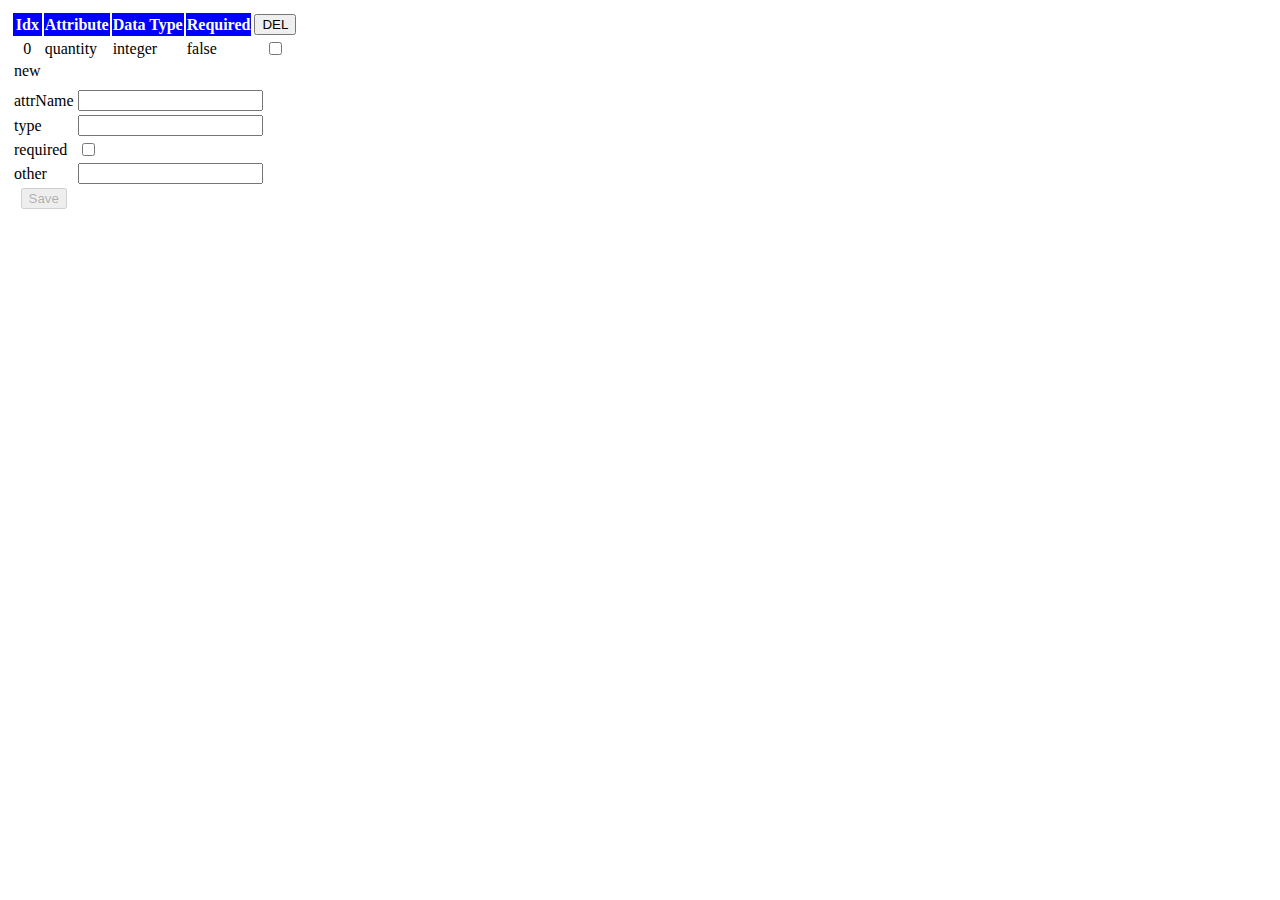
<file: test/attributeEditor/index.html>
<html>
    <head>
        <meta charset="UTF-8" />
        <title>Layout Management</title>
        <link rel="shortcut icon" href="#">
        <script type="module" src="main.js"></script>
      </head>
    <body onload="main();">
      <table>
        <tr>
          <td><div id="attributeList"></div></td>
        </tr>
        <tr>
          <td><div id="attributeEditor"></div></td>
        </tr>        
      </table>
    </body>
</html>
</file>
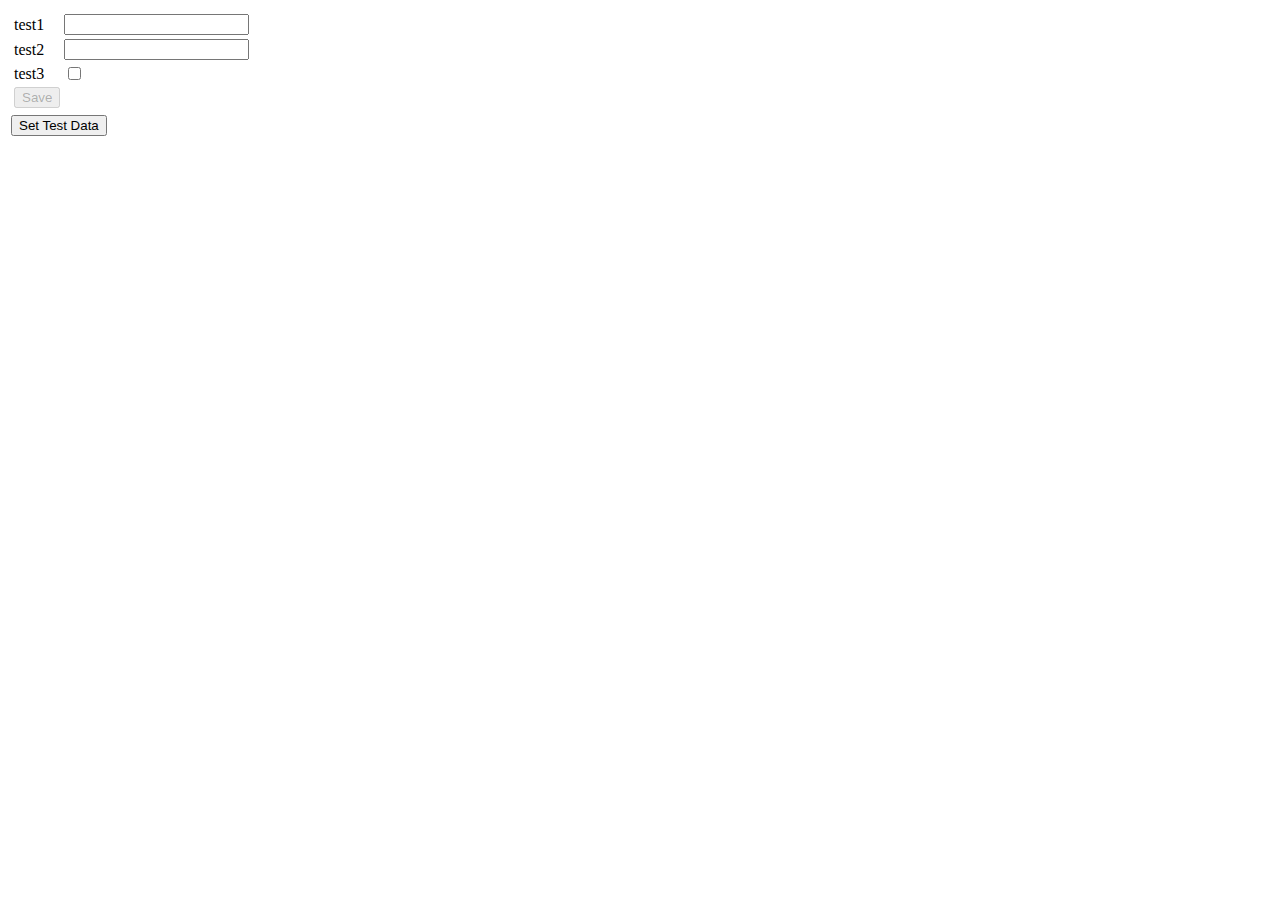
<file: test/formEditor/index.html>
<html>
    <head>
        <meta charset="UTF-8" />
        <title>Layout Management</title>
        <link rel="shortcut icon" href="#">
        <script type="module" src="main.js"></script>
      </head>
    <body onload="main.run()">
      <table>
        <tr>
          <td><div id="attrEditor" /></td>
        </tr>
        <tr>
          <td>
            <input type="button" onclick="main.setTestData()" title="Set Test Data" value="Set Test Data" />
          </td>
        </tr>
      </table>
    
    </body>
</html>
</file>
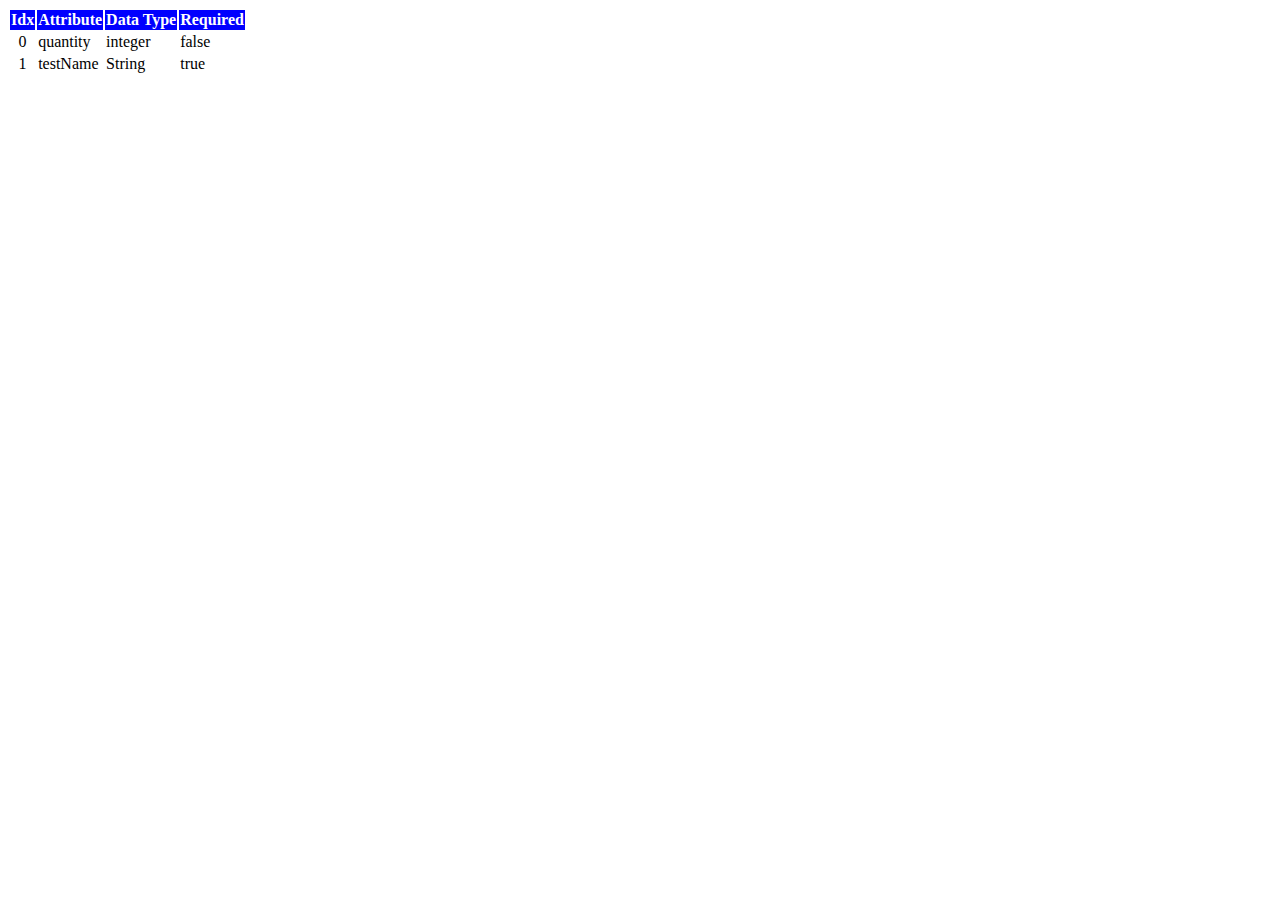
<file: test/tableList/index.html>
<html>
    <head>
        <meta charset="UTF-8" />
        <title>Layout Management</title>
        <link rel="shortcut icon" href="#">
        <script type="module" src="main.js"></script>
      </head>
    <body onload="main()">
      <div id="tableListTest01"></div>
    </body>
</html>
</file>
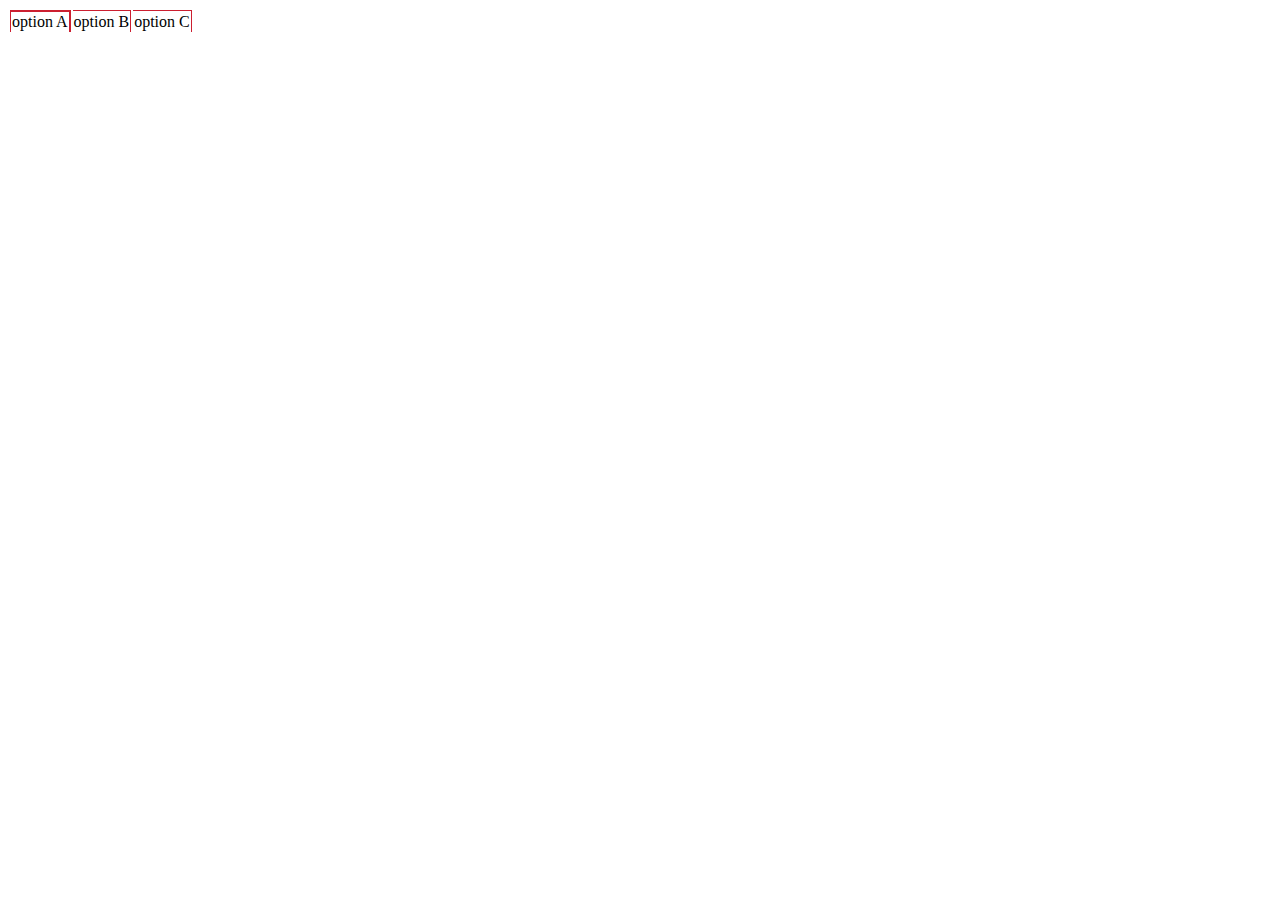
<file: test/tabSwitch/index.html>
<html>
    <head>
        <meta charset="UTF-8" />
        <title>Layout Management</title>
        <link rel="shortcut icon" href="#">
        <script type="module" src="main.js"></script>
      </head>
    <body onload="main()">
      <div id="tabDiv"></div>
      <div id="displaySelect"></div>
    </body>
</html>
</file>
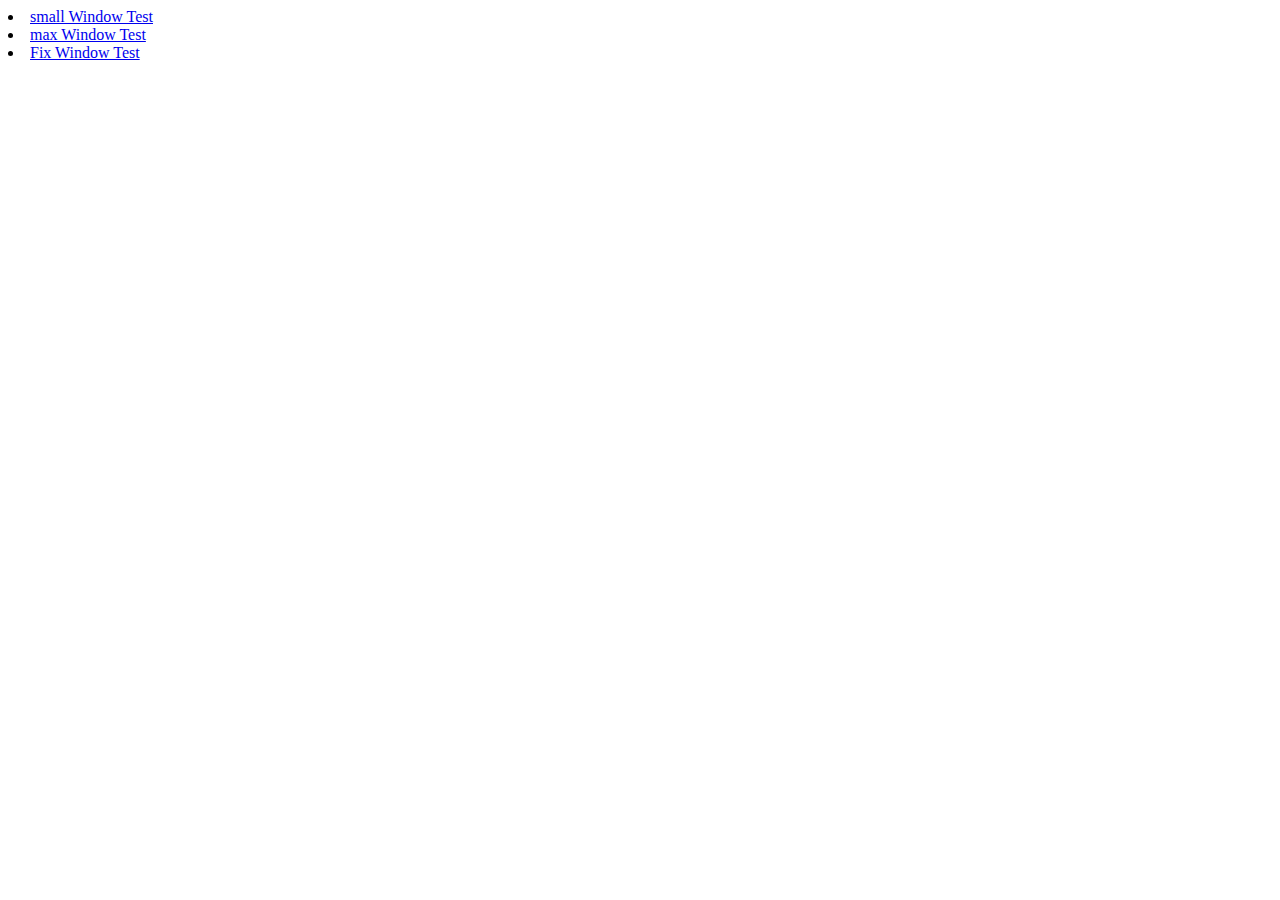
<file: test/windowEle/index.html>
<html>
    <head>
        <meta charset="UTF-8" />
        <title>Layout Management</title>
        <link rel="shortcut icon" href="#">
      </head>
    <body>
      <li> <a href='testSmallWin.html'>small Window Test</a>
      <li> <a href='testMaxWin.html'>max Window Test</a>
        <li> <a href='testFixWin.html'>Fix Window Test</a>
    </body>
</html>
</file>
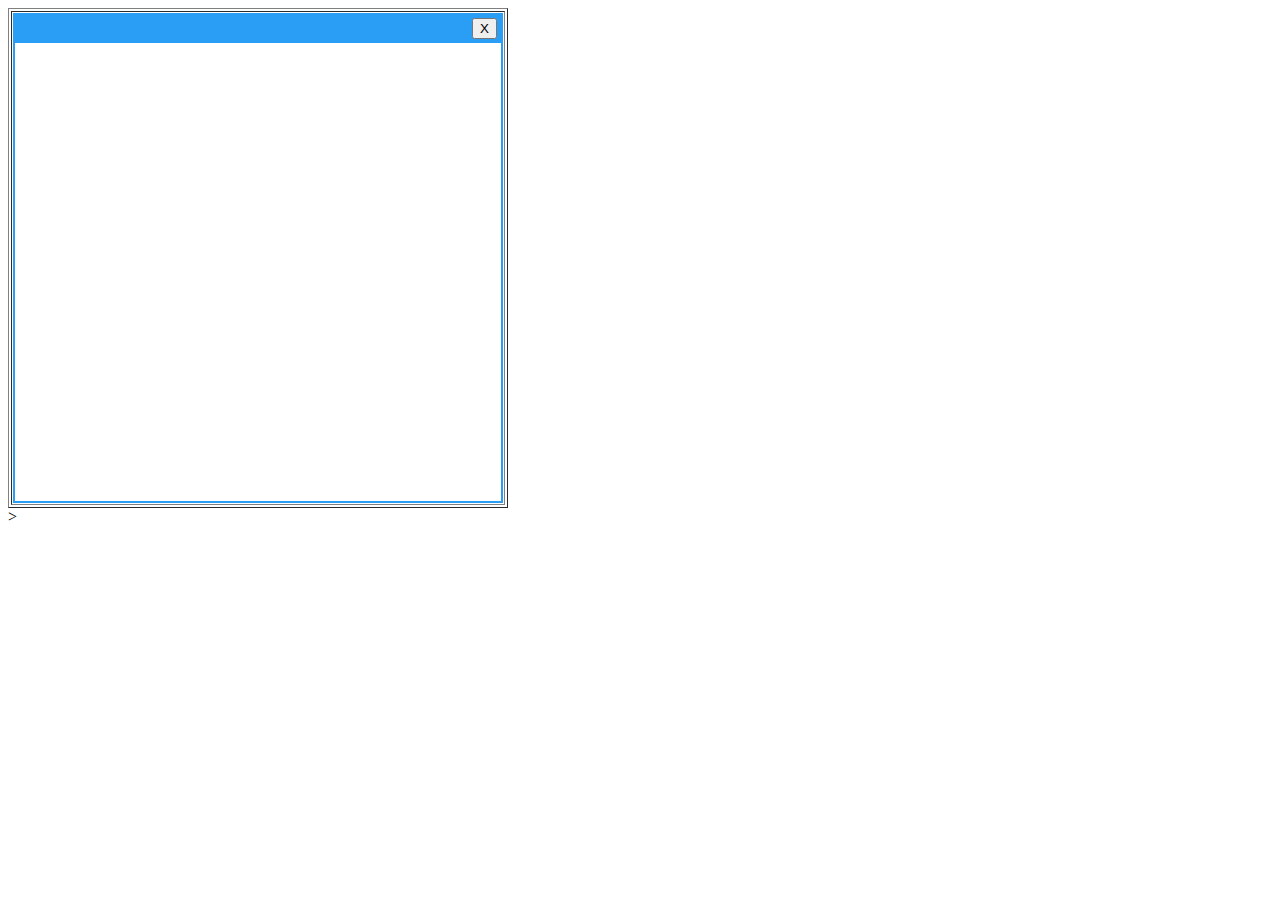
<file: test/windowEle/testFixWin.html>
<html>
    <head>
        <meta charset="UTF-8" />
        <title>Layout Management</title>
        <script type="module" src="./testFixWin.js"></script>
        <link rel="shortcut icon" href="#">
      </head>
    <body onload="main()">
        <table style="height: 500;width: 500;" border="1">
            <tr>
                <td>
                    <div id="windowRoot" style="height: 100%;"></div>
                </td>
            </tr>
        </table>>
    </body>
</html>
</file>
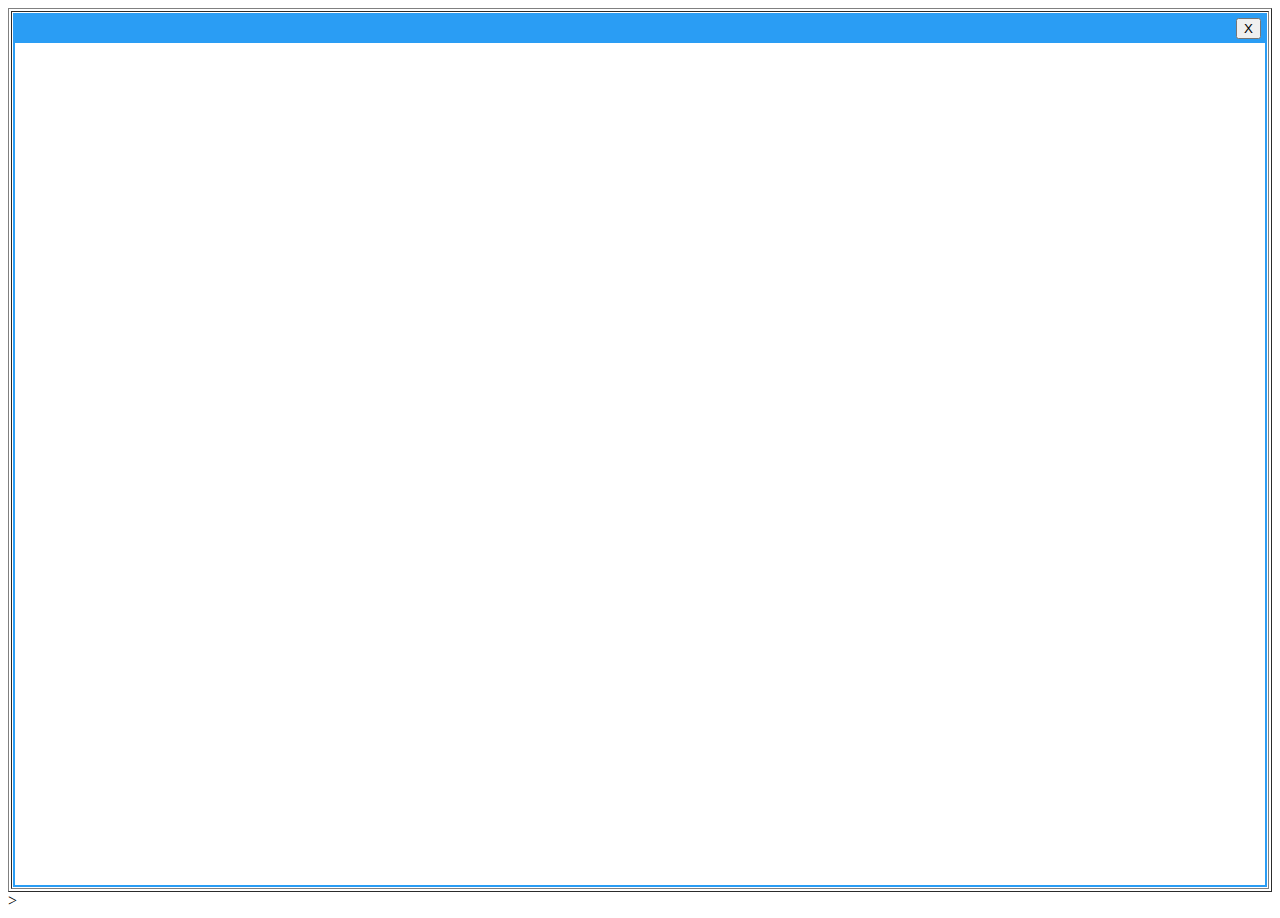
<file: test/windowEle/testMaxWin.html>
<html>
    <head>
        <meta charset="UTF-8" />
        <title>Layout Management</title>
        <script type="module" src="./testMaxWin.js"></script>
        <link rel="shortcut icon" href="#">
      </head>
    <body onload="main()">
        <table style="height: 100%;width: 100%;" border="1">
            <tr>
                <td>
                    <div id="windowRoot" style="height: 100%;"></div>
                </td>
            </tr>
        </table>>
    </body>
</html>
</file>
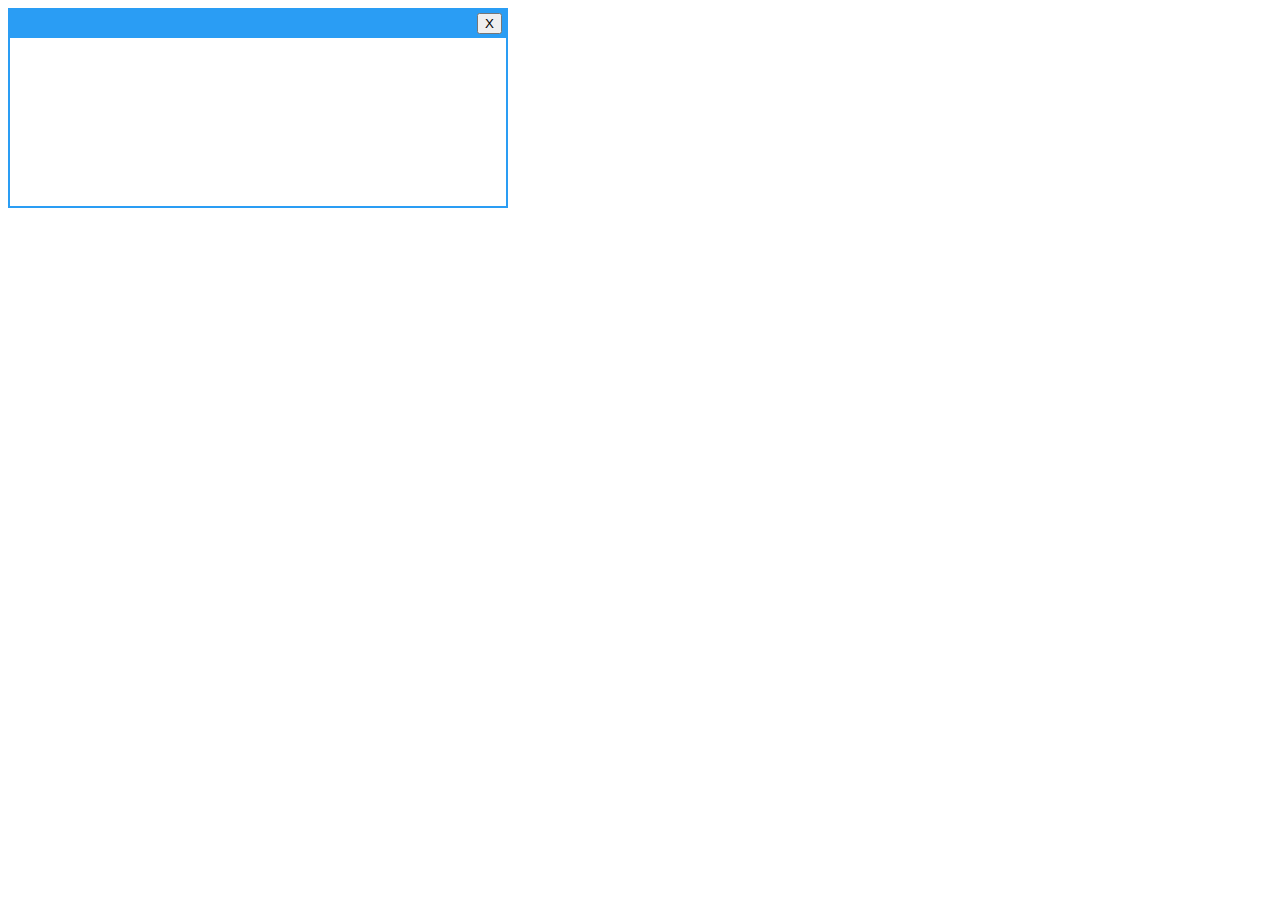
<file: test/windowEle/testSmallWin.html>
<html>
    <head>
        <meta charset="UTF-8" />
        <title>Layout Management</title>
        <link rel="shortcut icon" href="#">
        <script type="module" src="testSmallWin.js"></script>
      </head>
    <body onload="main()">
      <div id="windowRoot"></div>      
    </body>
</html>
</file>
